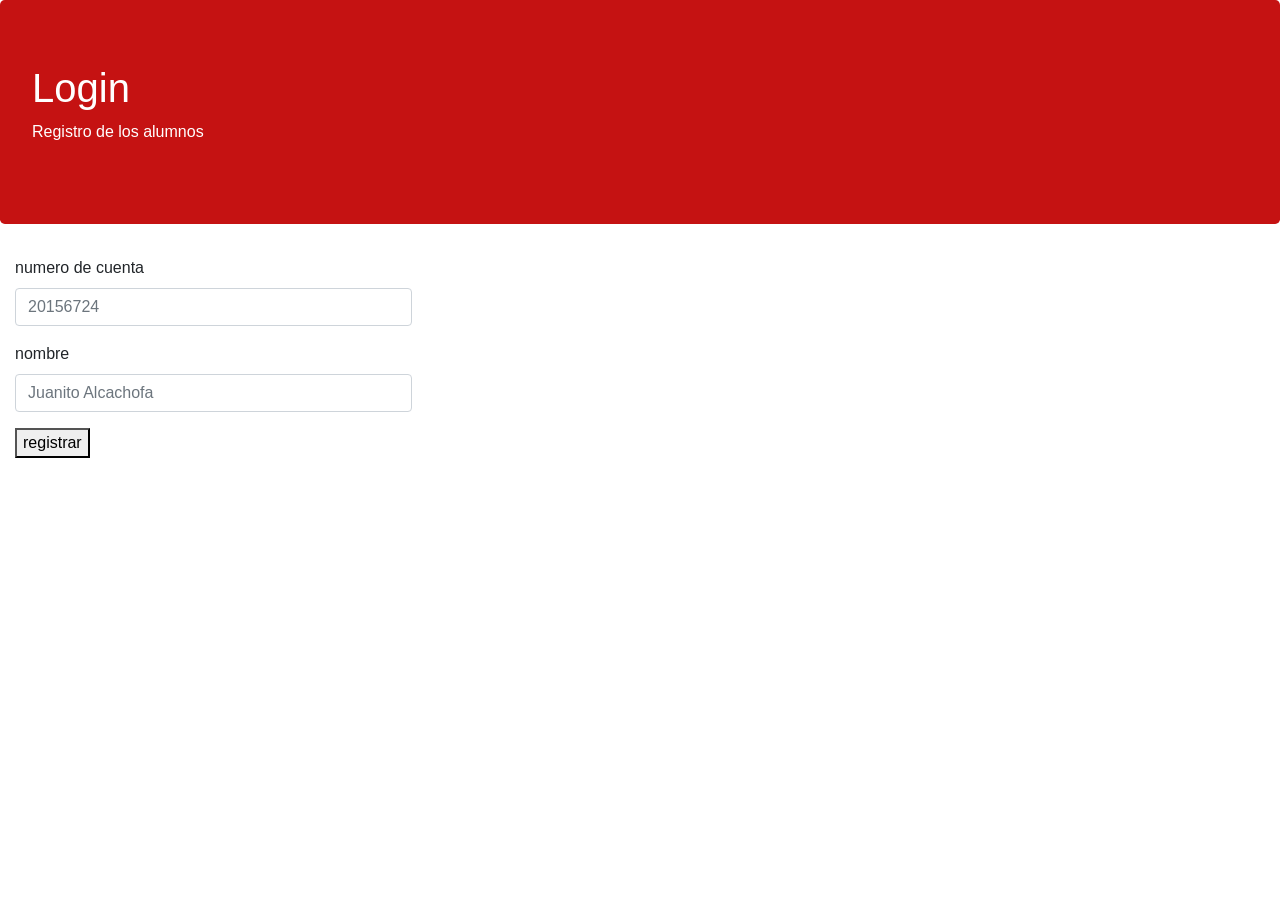
<file: t4/t1/index.html>
<!DOCTYPE html>
<html>
  <head>
    <meta charset="utf-8" />
    <meta http-equiv="X-UA-Compatible" content="IE=edge" />
    <title>Login</title>
    <meta name="viewport" content="width=device-width, initial-scale=1" />
    <link
      rel="stylesheet"
      href="https://stackpath.bootstrapcdn.com/bootstrap/4.3.1/css/bootstrap.min.css"
      integrity="sha384-ggOyR0iXCbMQv3Xipma34MD+dH/1fQ784/j6cY/iJTQUOhcWr7x9JvoRxT2MZw1T"
      crossorigin="anonymous"
    />
    <link rel="stylesheet" type="text/css" href="color.css" />
  </head>
  <body>
    <div class="jumbotron">
      <h1>Login</h1>
      <p>Registro de los alumnos</p>
    </div>
    <div class="container-fluid">
      <div class="row">
        <div class="col-md-4 mb-5">
          <div class="row">
        <form id="form" class="col-12 needs-validation" novalidate>
                <div class="form-group">
                  <label for="name">numero de cuenta</label>
                  <input type="text" class="form-control" id="cuenta" placeholder="20156724"/>
                </div>
                <div class="form-group">
                        <label for="name">nombre</label>
                        <input type="text" class="form-control" id="nombre" placeholder="Juanito Alcachofa"/>
                </div>
                <button type="button" id="btnAdd">registrar</button>
        </form>  
 <script src="main.js" type="module"></script> 
</body>
</html>
</file>
<file: t4/t1/color.css>
.jumbotron {
    background-color: rgb(197, 18, 18);
    color: white;
  }
</file>
